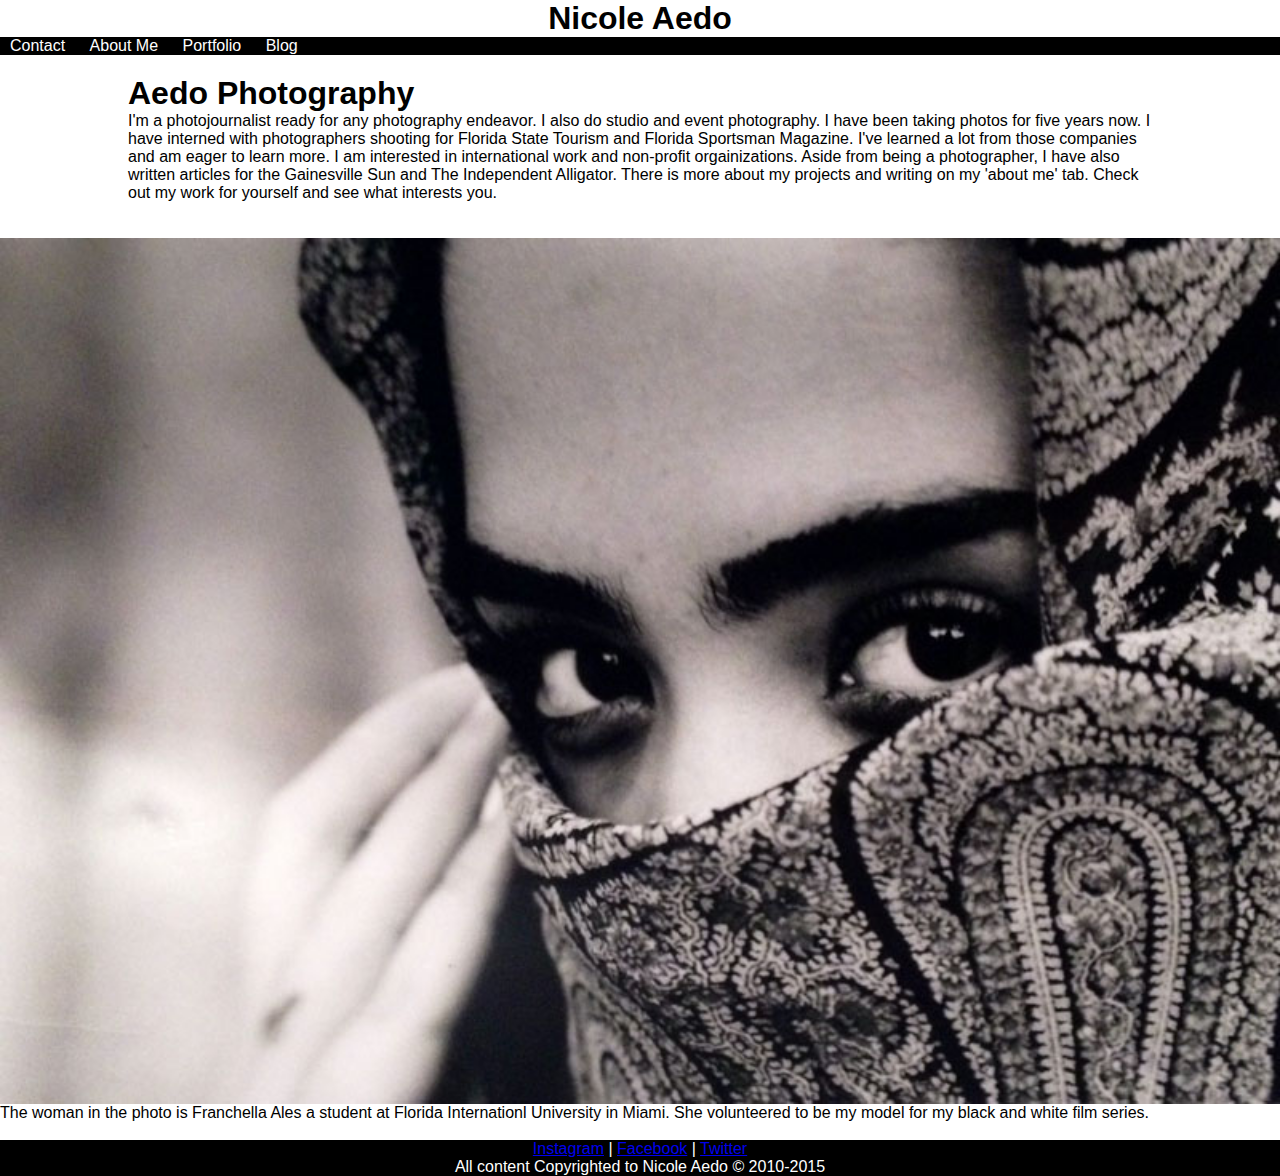
<file: index.html>
<!DOCTYPE html>

<head>
    <title>Aedo Photography</title>
    <meta charset="utf-8" />
    <link href="css/style.css" rel="stylesheet" />
</head>

<body>

    <header>
        <h1>Nicole Aedo</h1>
        <nav>
            <a href="contact.html">Contact</a>
            <a href="me.html">About Me</a>
            <a href="portfolio.html">Portfolio</a>
            <a href="https://aedo20.wordpress.com/author/aedo20/" target="_blank">Blog</a>

        </nav>
    </header>
    <article>


        <div class="details">
            <h1>
                Aedo Photography
            </h1>
        </div>
        <p>
            <div class="details">
                I'm a photojournalist ready for any photography endeavor. I also do studio and event photography. I have been taking photos for five years now. I have interned with photographers shooting for Florida State Tourism and Florida Sportsman Magazine. I've learned a lot from those companies and am eager to learn more. I am interested in international work and non-profit orgainizations. Aside from being a photographer, I have also written articles for the Gainesville Sun and The Independent Alligator. There is more about my projects and writing on my 'about me' tab. Check out my work for yourself and see what interests you.
            </div>

            <br/>
            <br/>
            <div class="bodyimage">
                <img id="franchella" src="photos/franchella.jpg" />
            </div>The woman in the photo is Franchella Ales a student at Florida Internationl University in Miami. She volunteered to be my model for my black and white film series.
        </P>
        <br />
        </p>
    </article>



    <footer>
        <a href="http://instagram.com/aedophotography" target="_blank">Instagram</a> | <a href="http://www.facebook.com/nicole.aedo.3" target="_blank">Facebook</a> | <a href="https://twitter.com/nicolemaedo" target="_blank">Twitter</a>
        <br/>All content Copyrighted to Nicole Aedo © 2010-2015
    </footer>
</body>
</file>
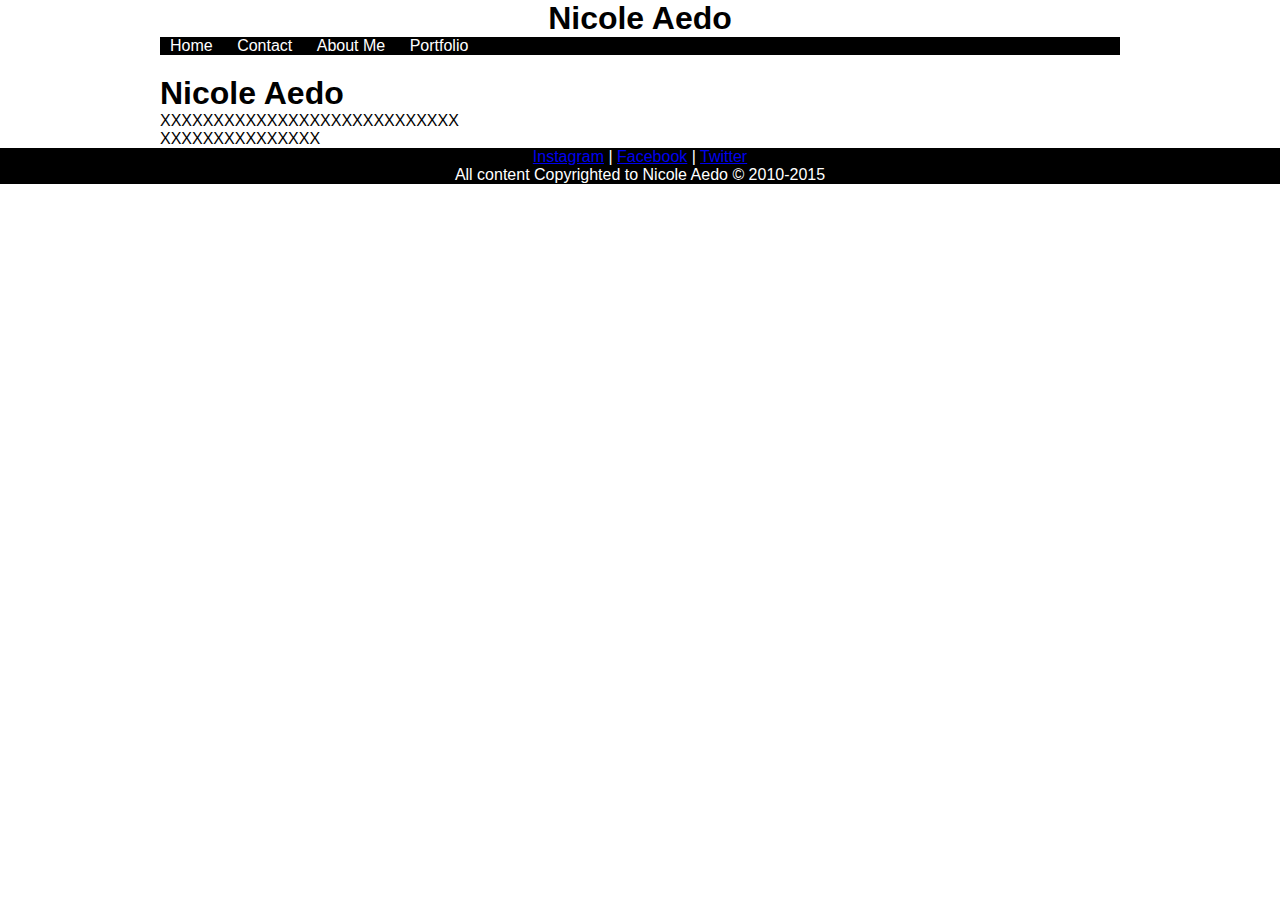
<file: blog.html>
<!DOCTYPE html>
<head>
    <title>Aedo Photography</title>
    <meta charset="utf-8" />
    <link href="css/style.css" rel="stylesheet" />
</head>

<body>
    <div class="wrapper">
        <header>
            <h1>Nicole Aedo</h1>
            <nav>
                <a href="index.html">Home</a>
                <a href="contact.html">Contact</a>
                <a href="me.html">About Me</a>
                <a href="portfolio.html">Portfolio</a>
                
            </nav>
        </header>
            <article>
            
                <h1>
                Nicole Aedo
                </h1>
                <p>   
                XXXXXXXXXXXXXXXXXXXXXXXXXXXX
                <br />
                XXXXXXXXXXXXXXX
                </p>
            </article>
    </div>
    
    
    <footer>
       <a href="http://instagram.com/aedophotography" target="_blank">Instagram</a>  |  <a href="http://www.facebook.com/nicole.aedo.3" target="_blank">Facebook</a>  |  <a href="https://twitter.com/nicolemaedo" target="_blank">Twitter</a>
        <br/>
        All content Copyrighted to Nicole Aedo © 2010-2015
    </footer>
</body>
</file>
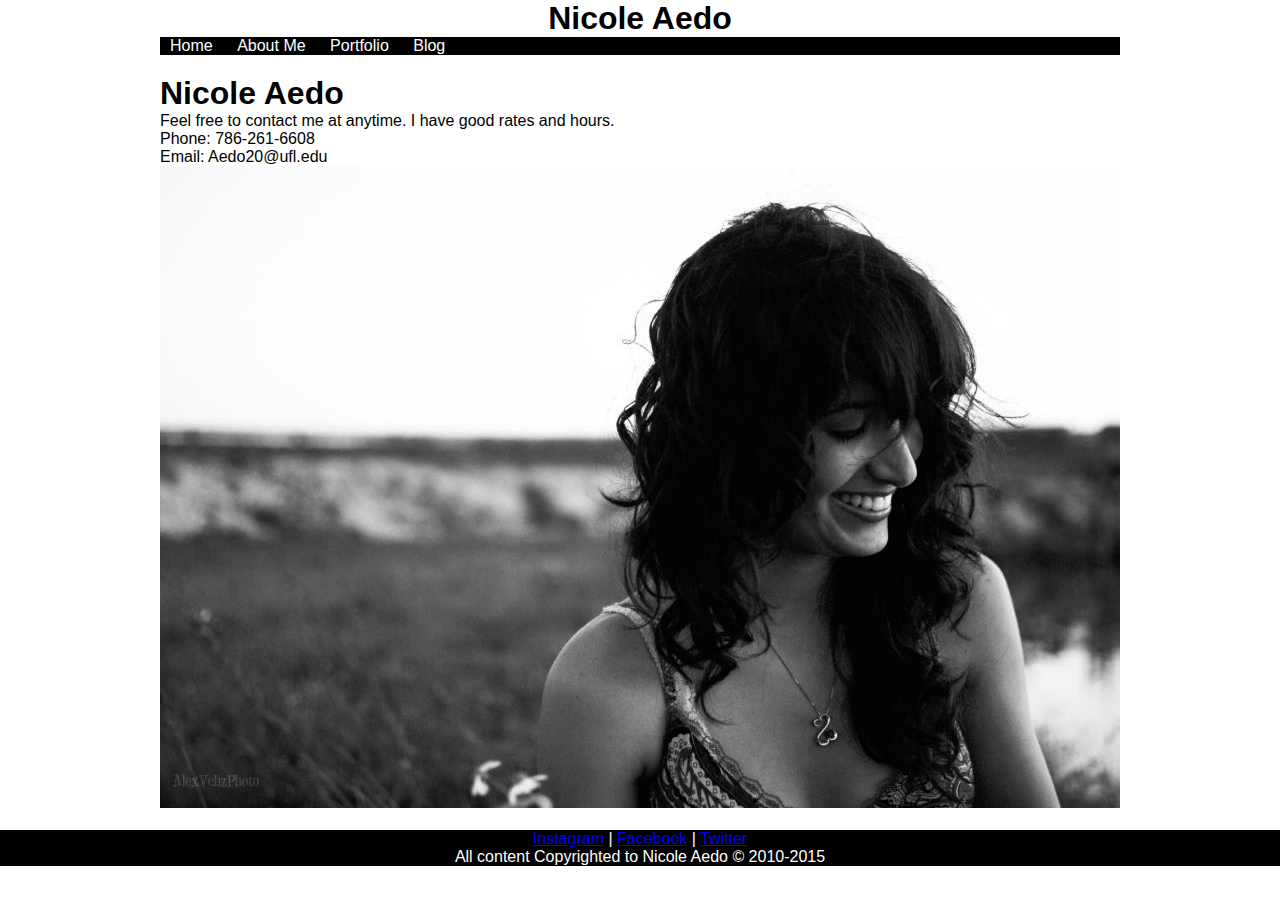
<file: contact.html>
<!DOCTYPE html>

<head>
    <title>Aedo Photography</title>
    <meta charset="utf-8" />
    <link href="css/style.css" rel="stylesheet" />
</head>

<body>
    <div class="wrapper">
        <header>
            <h1>Nicole Aedo</h1>
            <nav>
                <a href="index.html">Home</a>
                <a href="me.html">About Me</a>
                <a href="portfolio.html">Portfolio</a>
                <a href="https://aedo20.wordpress.com/author/aedo20/" target="_blank">Blog</a>

            </nav>
        </header>
        <article>

            <h1>
                Nicole Aedo
                </h1>
            <p>Feel free to contact me at anytime. I have good rates and hours.<br> Phone: 786-261-6608
                <br>Email: Aedo20@ufl.edu
                <img src="photos/me7.jpg">
            </P>

            <br />
            </p>
        </article>
    </div>


    <footer>
        <a href="http://instagram.com/aedophotography" target="_blank">Instagram</a> | <a href="http://www.facebook.com/nicole.aedo.3" target="_blank">Facebook</a> | <a href="https://twitter.com/nicolemaedo" target="_blank">Twitter</a>
        <br/>All content Copyrighted to Nicole Aedo © 2010-2015
    </footer>
</body>
</file>
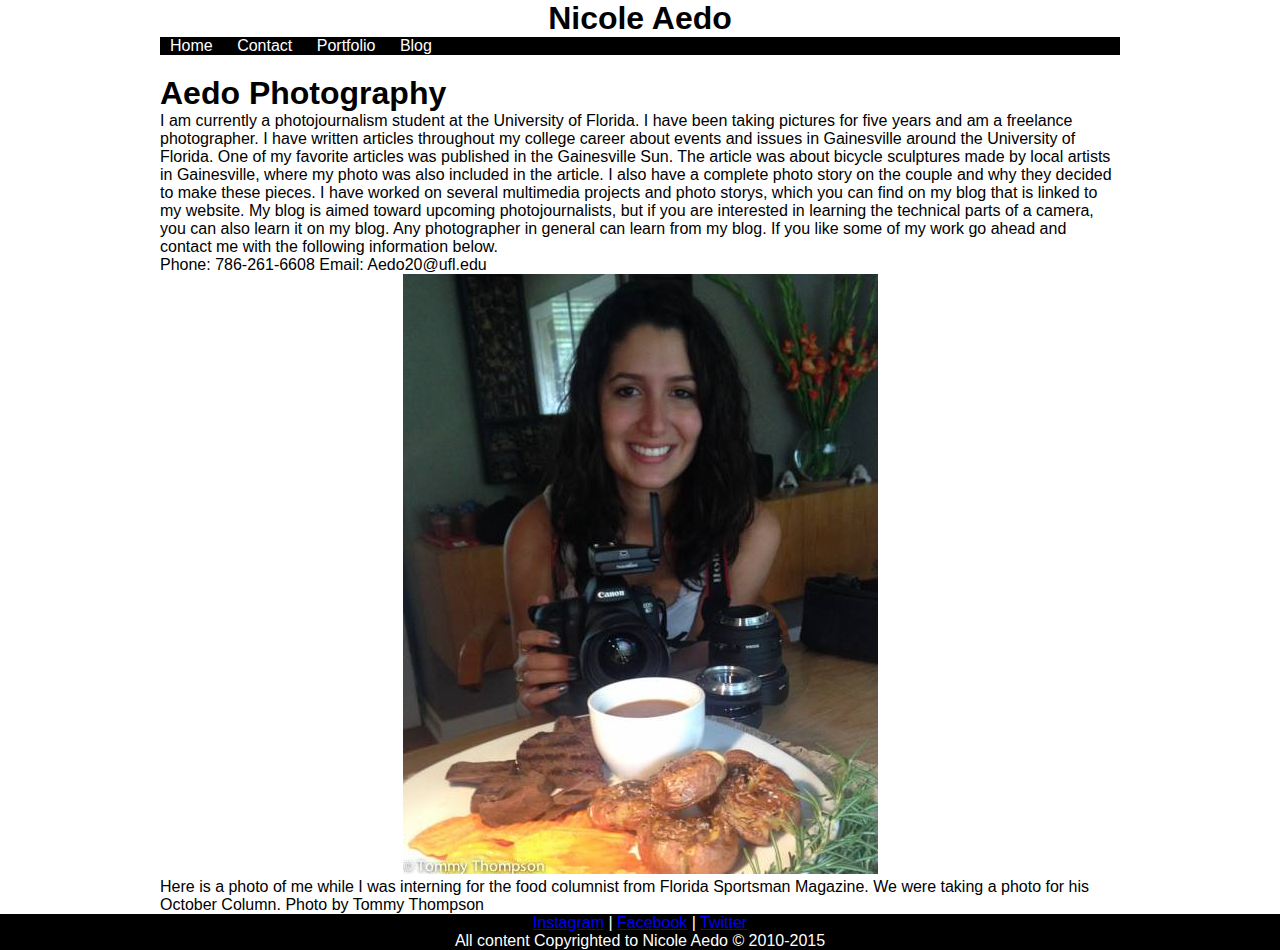
<file: me.html>
<!DOCTYPE html>

<head>
    <title>Aedo Photography</title>
    <meta charset="utf-8" />
    <link href="css/style.css" rel="stylesheet" />
</head>

<body>
    <div class="wrapper">
        <header>
            <h1>Nicole Aedo</h1>
            <nav>
                <a href="index.html">Home</a>
                <a href="contact.html">Contact</a>
                <a href="portfolio.html">Portfolio</a>
                <a href="https://aedo20.wordpress.com/author/aedo20/" target="_blank">Blog</a>

            </nav>
        </header>
        <article>

            <h1>
                Aedo Photography
                </h1>
            <p>
                I am currently a photojournalism student at the University of Florida. I have been taking pictures for five years and am a freelance photographer. I have written articles throughout my college career about events and issues in Gainesville around the University of Florida. One of my favorite articles was published in the Gainesville Sun. The article was about bicycle sculptures made by local artists in Gainesville, where my photo was also included in the article. I also have a complete photo story on the couple and why they decided to make these pieces. I have worked on several multimedia projects and photo storys, which you can find on my blog that is linked to my website. My blog is aimed toward upcoming photojournalists, but if you are interested in learning the technical parts of a camera, you can also learn it on my blog. Any photographer in general can learn from my blog. If you like some of my work go ahead and contact me with the following information below.
                <br>Phone: 786-261-6608 Email: Aedo20@ufl.edu
                <center>
                    <div class="bodyimage">
                        <img id="me" src="photos/me.jpg" />
                        <br />
                </center>
                Here is a photo of me while I was interning for the food columnist from Florida Sportsman Magazine. We were taking a photo for his October Column. Photo by Tommy Thompson

            </p>
        </article>
        </div>


        <footer>
            <a href="http://instagram.com/aedophotography" target="_blank">Instagram</a> | <a href="http://www.facebook.com/nicole.aedo.3" target="_blank">Facebook</a> | <a href="https://twitter.com/nicolemaedo" target="_blank">Twitter</a>
            <br/>All content Copyrighted to Nicole Aedo © 2010-2015
        </footer>
</body>
</file>
<file: css/style.css>
* {


    margin: 0;


    padding: 0;


}


body {


    font-family: Ariel, Helvetica, sans-serif;


}


img {


    max-width: 100%;


}


header h1 {


    font-family: Ariel, Helvetica, sans-serif;


    text-align: center;


}


header {


    margin-bottom: 20px;


    font: Ariel, Helvetica, sans-serif;


}


nav {


    background-color: #000000;


    clear: both;


    color: #ffffff;


}


nav a {


    color: #ffffff;


    font: Ariel, Helvetica, sans-serif;


    padding: 10px;


    text-decoration: none;


}


article h1 {


    font-family: Ariel, Helvetica, sans-serif;


}


article h2 {


    font-family: Ariel, Helvetica, sans-serif;


}


footer a visited {


    text-decoration: none;


}


footer {


    background-color: #000000;


    font-family: Ariel, Helvetica, sans-serif;


    color: #ffffff;


    text-align: center;


    align-content: center;


}


.wrapper {


    margin: 0 auto;


    max-width: 960px;


}


.bodyimage {


    width: 100%;


}


.details {


    width: 80%;


    margin: auto;


}


#franchella {


    margin: auto;


    display: block;


    width: 100%;


}
</file>
